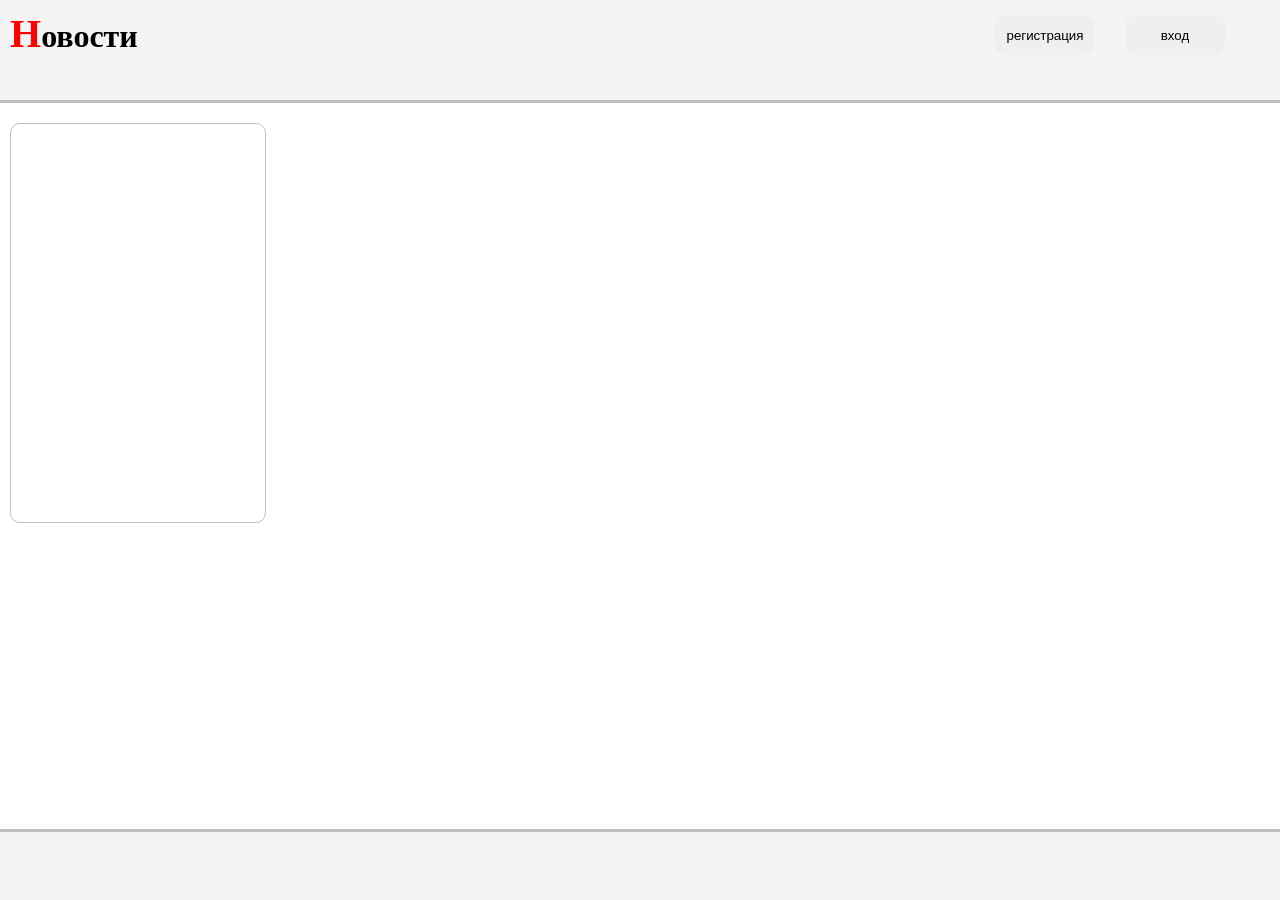
<file: index.html>
<!DOCTYPE html>

<html>
	<head>
		<script>document.write('<script src="http://' + (location.host || 'localhost').split(':')[0] + ':35729/livereload.js?snipver=1"></' + 'script>')</script>
		<title>test blog</title>
		<meta charset="utf-8">
		<link rel="stylesheet" type="text/css" href="css/style_index.css">
	</head>
	<body>

		<div id="head">
			<a id="link" href="index.html">
				<h1 id="bloh"><span id="b">Н</span>овости</h1>
			</a>
			<div id="buttons">
				<a href="reg.html"><input  value="вход" type="button" name="register" class="register"></a>
				<a href="log_in.html"><input value="регистрация" type="button" name="log_in" class="register"></a>
			</div>
		</div>
		<div id="wrapper">
				<div id="leftBlock">
		
				</div>
				<div id="content">
					
				</div>
		</div>
		<div id="footer">
		
		</div>
	</body>
</html>
</file>
<file: css/style_index.css>
body{
padding:0;
margin:0;

}
				/*дизайн для основных юлоков*/
#head{
	border-bottom:3px solid silver;
	height:100px;
	background-color:#f4f4f4;
	width:100%;
	float:left;

}

#leftBlock{
	margin-top:20px;
	margin-left:10px;
	box-sizing:border-box;
	float:left;
	height:25em;
	width:20%;
	border:0.5px solid silver;
	border-radius: 10px

}

#footer{
	margin-top:20px;
	border-top:3px solid silver;
	height:3em;
    position: fixed; 
    left: 0; bottom: 0;
    padding: 10px; 
    width:100%;
    background-color:#f4f4f4;   
    float:left;
}
					/*дизайн для хедера */
#b{
	color:red;
	font-size:40px;
}

#bloh{
	font-weight:700;
	font-family: Comic Sans MS;
	margin:10px;
	float:left;
}

#link{
	text-decoration:none;
	color:black;
}
/*дизайн для кнопок*/
#buttons{
	float:right;
	margin-right:40px;
	border:none;

}

.register{
float:right;
margin:15px;
width:100px;
height:40px;
border:none;
border-radius:10px;
color:f6f6f6;
font-family:arial;
outline:none;
}
 
.register:hover{
float:right;
margin:15px;
width:100px;
height:40px;
border:none;
border-radius:10px;
color:f6f6f6;
background-color: #FF9696 ;
font-family:arial;
}

					/*стили для футера*/
#copy{

	
}
</file>
